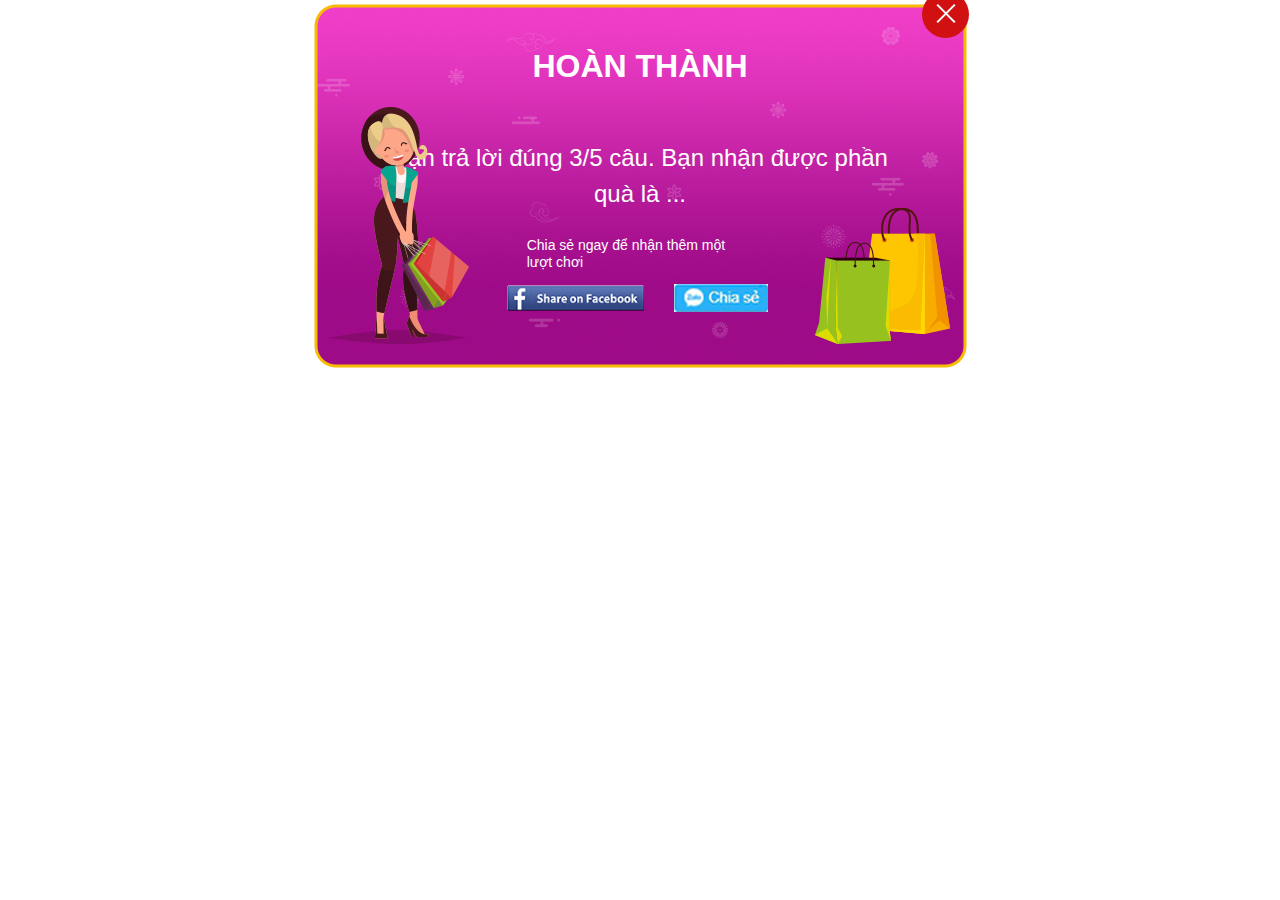
<file: html/finish.html>
<!DOCTYPE html>
<html lang="en">

<head>
    <meta charset="UTF-8">
    <meta name="viewport" content="width=device-width, initial-scale=1.0">
    <meta http-equiv="X-UA-Compatible" content="ie=edge">
    <meta name="Description" content="Enter your description here" />
    <link rel="stylesheet" href="https://cdnjs.cloudflare.com/ajax/libs/twitter-bootstrap/4.5.3/css/bootstrap.min.css">
    <link rel="stylesheet" href="https://cdnjs.cloudflare.com/ajax/libs/font-awesome/4.7.0/css/font-awesome.min.css">
    <link rel="stylesheet" href="../assets/css/style.css">
    <link rel="stylesheet" href="../assets/css/aeon-game.css">
    <link rel="stylesheet" href="../assets/css/regis.css">
    <title>Title</title>
</head>

<body>
    <div class="box__regis">
        <!-- <img src="images/pop-up-regis/background.png" alt=""> -->
        <div class="exit" onclick="clicked()">
            <div class="mdiv">
                <div class="md"></div>
            </div>
        </div>
        <div class="container-fluid package">
            <div class="pop-up__container">
                <h1>Hoàn thành</h1>
                <div class="pop-up__content">
                    Bạn trả lời đúng 3/5 câu. Bạn nhận được phần quà là ...
                </div>
            </div>
            <div class="pop-up__icon__finish row">
                <div class="col-4">
                    <img src="images/pop-up-finish/shopping.png" alt="">

                </div>
                <div class="pop-up__icon__adds col-4">
                    <h1>
                        Chia sẻ ngay để nhận thêm một lượt chơi
                    </h1>
                    <div class="row" style="
                    width: 335px;
                    margin-left: -55px;
                ">
                        <div class="col-6">
                            <a href=""><img src="images/pop-up-finish/facebook.png" alt=""></a>
                        </div>
                        <div class="col-6">
                            <a href=""><img src="images/pop-up-finish/zalo.png" alt=""></a>
                        </div>
                    </div>
                </div>
                <div class="pop-up__icon__bag col-4">
                    <img src="images/pop-up-regis/bag.png" alt="">
                </div>
            </div>
        </div>
    </div>
    <script src="https://cdnjs.cloudflare.com/ajax/libs/jquery/3.5.1/jquery.slim.min.js"></script>
    <script src="https://cdnjs.cloudflare.com/ajax/libs/popper.js/1.16.1/umd/popper.min.js"></script>
    <script src="https://cdnjs.cloudflare.com/ajax/libs/twitter-bootstrap/4.5.3/js/bootstrap.min.js"></script>
    <script>
        function clicked() {
            console.log('bi clicked');
            parent.closeModal();
        }
    </script>
</body>

</html>
</file>
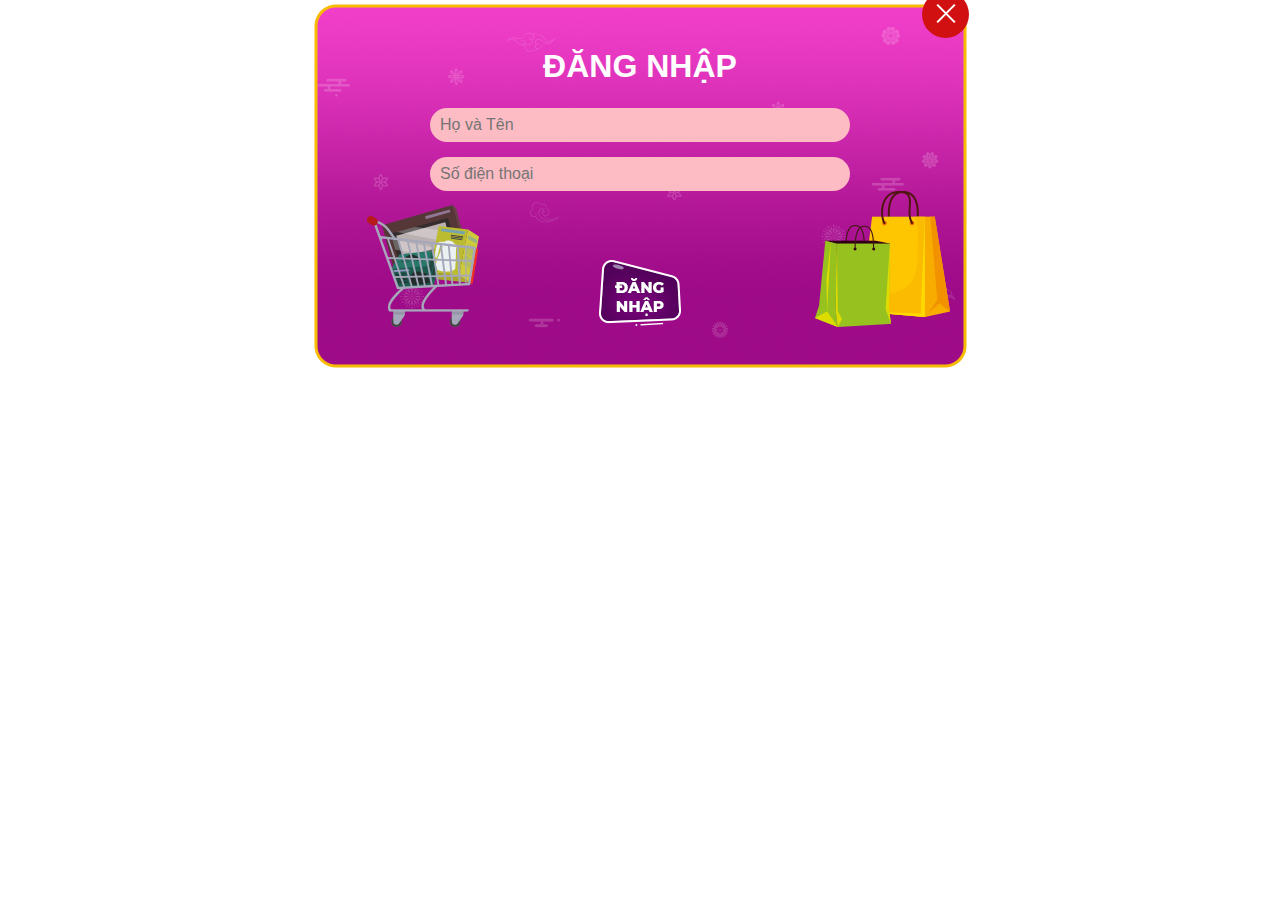
<file: html/login.html>
<!DOCTYPE html>
<html lang="en">

<head>
    <meta charset="UTF-8">
    <meta name="viewport" content="width=device-width, initial-scale=1.0">
    <meta http-equiv="X-UA-Compatible" content="ie=edge">
    <meta name="Description" content="Enter your description here" />
    <link rel="stylesheet" href="https://cdnjs.cloudflare.com/ajax/libs/twitter-bootstrap/4.5.3/css/bootstrap.min.css">
    <link rel="stylesheet" href="https://cdnjs.cloudflare.com/ajax/libs/font-awesome/5.15.1/css/all.min.css">
    <link rel="stylesheet" href="../assets/css/style.css">
    <link rel="stylesheet" href="../assets/css/aeon-game.css">
    <link rel="stylesheet" href="../assets/css/regis.css">
    <title>Title</title>
</head>

<body>
    <div class="box__regis">
        <!-- <img src="images/pop-up-regis/background.png" alt=""> -->
        <div class="exit">
            <div class="mdiv">
                <div class="md"></div>
            </div>
        </div>
        <div class="container-fluid package">
            <div class="pop-up__container">
                <h1>Đăng Nhập</h1>
                <form action="">
                    <div>
                        <input type="text" placeholder="Họ và Tên">
                    </div>
                    <div>
                        <input type="text" placeholder="Số điện thoại">
                    </div>
                </form>
            </div>
            <div class="pop-up__icon row">
                <div class="col-4">
                    <img src="images/pop-up-regis/cart.png" alt="">

                </div>
                <div class="col-4">
                    <img src="images/pop-up-regis/btn_login.png" alt="">

                </div>
                <div class="pop-up__icon__bag col-4">
                    <img src="images/pop-up-regis/bag.png" alt="">
                </div>
            </div>
        </div>
    </div>
    <script src="https://cdnjs.cloudflare.com/ajax/libs/jquery/3.5.1/jquery.slim.min.js"></script>
    <script src="https://cdnjs.cloudflare.com/ajax/libs/popper.js/1.16.1/umd/popper.min.js"></script>
    <script src="https://cdnjs.cloudflare.com/ajax/libs/twitter-bootstrap/4.5.3/js/bootstrap.min.js"></script>
</body>

</html>
</file>
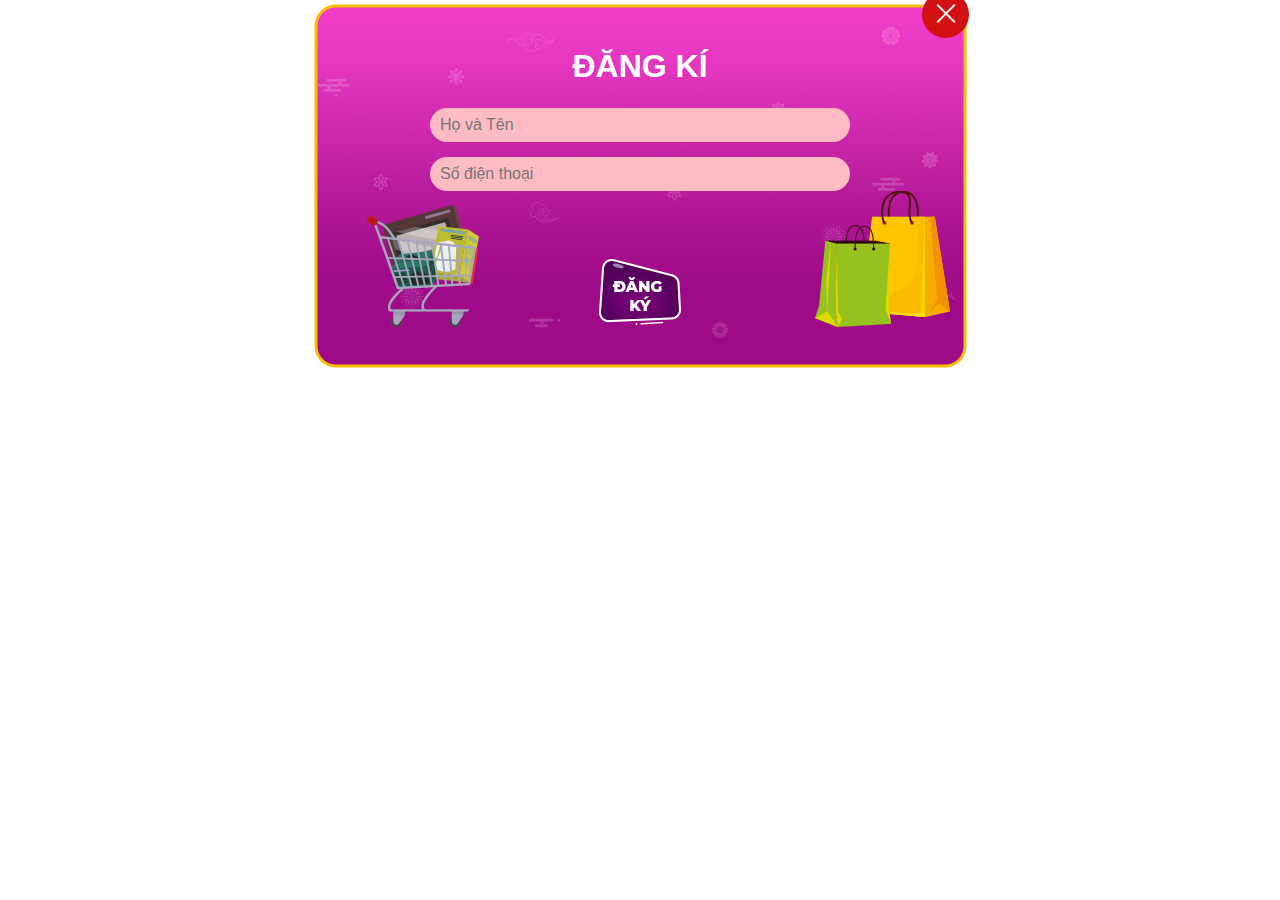
<file: html/regis.html>
<!DOCTYPE html>
<html lang="en">

<head>
    <meta charset="UTF-8">
    <meta name="viewport" content="width=device-width, initial-scale=1.0">
    <meta http-equiv="X-UA-Compatible" content="ie=edge">
    <meta name="Description" content="Enter your description here" />
    <link rel="stylesheet" href="https://cdnjs.cloudflare.com/ajax/libs/twitter-bootstrap/4.5.3/css/bootstrap.min.css">
    <link rel="stylesheet" href="https://cdnjs.cloudflare.com/ajax/libs/font-awesome/5.15.1/css/all.min.css">
    <link rel="stylesheet" href="../assets/css/style.css">
    <link rel="stylesheet" href="../assets/css/aeon-game.css">
    <link rel="stylesheet" href="../assets/css/regis.css">
    <title>Title</title>
</head>

<body>
    <div class="box__regis">
        <!-- <img src="images/pop-up-regis/background.png" alt=""> -->
        <div class="exit">
            <div class="mdiv">
                <div class="md"></div>
            </div>
        </div>

        <div class="container-fluid package">
            <div class="pop-up__container">
                <h1>Đăng kí</h1>
                <form action="">
                    <div>
                        <input type="text" placeholder="Họ và Tên">
                    </div>
                    <div>
                        <input type="text" placeholder="Số điện thoại">
                    </div>
                </form>
            </div>
            <div class="pop-up__icon row">
                <div class="col-4">
                    <img src="images/pop-up-regis/cart.png" alt="">

                </div>
                <div class="col-4">
                    <img src="images/pop-up-regis/btn.png" alt="">

                </div>
                <div class="pop-up__icon__bag col-4">
                    <img src="images/pop-up-regis/bag.png" alt="">
                </div>
            </div>
        </div>
    </div>
    <script src="https://cdnjs.cloudflare.com/ajax/libs/jquery/3.5.1/jquery.slim.min.js"></script>
    <script src="https://cdnjs.cloudflare.com/ajax/libs/popper.js/1.16.1/umd/popper.min.js"></script>
    <script src="https://cdnjs.cloudflare.com/ajax/libs/twitter-bootstrap/4.5.3/js/bootstrap.min.js"></script>
</body>

</html>
</file>
<file: assets/css/style.css>
* {
    background-repeat: no-repeat;
}

img {
    max-width: 100%;
    height: auto;
}

body {
    padding: 0;
    margin: 0;
}

.background {
    background-image: url('../../html/images/background.png');
    background-size: cover;
    padding-top: 0.02em;
    padding-left: 0.05em;
    background-position: center;
    position: relative;
}

.container {
    /* position: absolute;
    max-width: 1715px; */
    padding: 0;
    /* border: 1px black solid; */
    /* top: 0;
    left: 50%;
    transform: translateX(-50%); */
}

.top {
    margin: 0;
    padding: 0;
}

.top__nav {
    display: flex;
    justify-content: space-between;
    padding-top: 2em;
}

.top__nav__logo_one {
    margin-top: -2em;
}

.top__nav__button {
    margin-top: 2em;
    font-weight: 300;
}

.top__nav__user {
    margin-top: 1em;
    font-size: 24px;
    display: none;
}

.top__nav__user a {
    text-decoration: none;
    color: white;
}

.btn__login,
.btn__regis {
    background-color: transparent;
    font-family: 'Montserrat', sans-serif;
    font-size: 13pt;
}

.btn__login {
    color: white;
    border: none;
    border-radius: 10px;
}

.btn__regis {
    color: #b2218c;
    border: 1px solid #b2218c;
    border-radius: 10px;
    padding: 5px 30px;
    max-width: 140px;
}

.top__title {
    max-width: 47vw;
    margin: 0 auto;
}

.top__content {
    display: flex;
    justify-content: space-between;
    padding: 0px 20px;
    margin-top: 10em;
}

.top__content__shopping_one img {
    width: 130%;
}

.top__content__playgame {
    max-width: 456px;
}

.middle {
    /* border: 1px solid black; */
    margin: 0;
    padding: 0;
    padding-top: 12em;
}

.middle__title {
    text-align: center;
    margin: 0 0 6rem 0;
}

.middle__title h1 {
    font-family: 'Oswald', sans-serif;
    font-size: 5em;
    color: #b2218c;
    font-weight: bold;
    text-transform: capitalize;
    text-shadow: 2px 2px white;
}

.middle__content {
    /* padding-left: 5rem; */
}

.middle__content__coc img {
    /* max-width: 550px; */
}

.bottom {
    margin: 15rem auto 15rem;
    max-width: 1317px;
    display: flex;
    align-items: flex-end;
}

.bottom__rule__title {
    width: auto;
    max-width: 400px;
}

.bottom__rule__title h1 {
    color: #8f1665;
    text-transform: capitalize;
    font-family: 'Oswald', sans-serif;
}

.bottom__rule__title hr {
    /* border: 1px solid #8f1665; */
    background-color: #8f1665;
}

.bottom__rule__content {
    font-family: 'Oswald', sans-serif;
    font-size: 1.5em;
}

.bottom__game {
    padding-bottom: 5rem;
}

.btn_menu {
    display: none;
}

@media (min-width:1840px) {
    .background {
        background-size: cover;
    }
}

@media (max-width: 1024px) {
    .bottom {
        align-items: center;
    }
    .top__content__playgame {
        max-width: 100%;
        text-align: center;
        order: 3;
    }
    .top__content__shopping_one {
        order: 1;
    }
    .top__content__shopping_two {
        order: 2;
    }
    .middle__title {
        margin: 10vh 0 0 0;
    }
    .middle__content {
        padding-top: 20vh;
    }
    .middle__content__coc {
        text-align: center;
        max-width: 100%;
    }
    .middle__content__coc img {
        max-width: 440px;
    }
}

@media(max-width:768px) {
    .btn_menu {
        display: block;
        color: white;
        width: 50px;
        border-radius: 10px;
        background-color: #ffffff36;
    }
    .btn__login,
    .btn__regis {
        display: none;
        position: absolute;
    }
    .top__nav__button {
        position: relative;
    }
    .top__nav__button:hover .btn__login,
    .top__nav__button:hover .btn__regis {
        display: block;
        font-size: 15px;
        width: 100px;
        background-color: #ffffff91;
    }
    .top__nav__button:hover .btn__regis {
        padding: 0;
        margin: 30px 0;
    }
    .top__nav__button:hover .btn__login {
        color: #b2218c;
        border: 1px solid #b2218c;
        border-radius: 10px;
        margin: 2px 0;
    }
    .top__nav {
        padding-top: 2vh;
    }
    .top__nav__button {
        font-weight: 300;
        width: 14vw;
    }
    .btn__login {
        width: 10vw;
        font-size: 1.7vw;
    }
    .btn__regis {
        width: 10vw;
        font-size: 1.7vw;
        padding: 0;
    }
    .top__nav__logo_one {
        margin-top: 0;
        width: 25vw;
    }
    .top__nav__logo_two {
        width: 15vw;
        margin-top: 2vh
    }
    .top__nav__user {
        margin-top: 3.5vw;
    }
    .top__nav__user a {
        font-size: 4vw;
    }
    .top__title {
        margin-top: 20vw;
        max-width: 100%;
    }
    .top__content {
        margin-top: 20vw;
    }
    .top__content__shopping_one {
        margin-bottom: 20vw;
    }
    .top__content__shopping_two {
        margin-bottom: 20vw;
    }
    .middle {
        padding-top: 10vw;
    }
    .middle__content {
        padding-top: 10vw;
    }
    .middle__content img {
        margin: 30px 0;
    }
    .bottom {
        margin-top: 10vw;
    }
    .bottom div {
        width: 100vw;
        padding: 0;
        display: block;
    }
    .bottom__game {
        margin-left: 20vw;
    }
}

@media(max-width: 540px) {
    .background {
        margin-right: -25vw;
    }
    .top__nav__button {
        margin-top: 3vw;
    }
    .bottom__rule__content,
    .bottom__rule__title {
        width: 100%;
    }
    .bottom__game {
        margin-top: 10vw;
    }
}

@media(max-width:330px) {
    .background {
        margin-right: -100vw;
    }
}

@media (min-width:0px) {
    .btn__login:hover {
        background-color: #ffffff36;
    }
    .btn__regis:hover {
        border: 1px solid #b31689;
    }
    .btn__regis:focus,
    .btn__login:focus-visible,
    .btn__login:focus-within {
        outline: none;
    }
    .btn__login:focus {
        outline: none;
        border: #b31689;
    }
}
</file>
<file: assets/css/aeon-game.css>
body {
    background-repeat: no-repeat;
}

img {
    max-width: 100%;
    height: auto;
}

.box {
    position: relative;
    background-image: url(../../html/images/aeon-game/background.png);
    background-position: center;
    background-size: cover;
    width: 100vw;
    height: auto;
}

.box>img {
    width: 100vw;
    height: 100vh;
}

.content__board {
    /* padding: 0 12vw;
    position: relative; */
}

.board {
    width: 64vw;
    height: 57vh;
    margin: 0 auto;
    --r: 15px;
    border-radius: calc(2*var(--r));
    border: 15px solid #f7bb03;
    background-repeat: no-repeat;
    background: linear-gradient(#f540ce, #bb11a0);
    box-shadow: inset 0 0 20px 20px #9c2492;
}

.head {
    /* background-image: url(../../html/images/aeon-game/bang.png);
    background-position: center;
    background-size: cover; */
    /* position: absolute; */
    padding: 5vh 4vw;
    font-family: 'Oswald', sans-serif;
}

.content__board img {
    width: 64vw;
    position: absolute;
    top: 0;
    left: 50%;
    transform: translateX(-50%);
}

.content__board__numQues {
    background-color: #f7bb03;
    border-radius: 10px;
    width: 7vw;
    height: 5vh;
    padding: .3rem 0;
    display: flex;
    justify-content: center;
    align-items: center;
}

.content__board__numQues h1 {
    font-weight: 400;
    color: white;
    font-size: 1.8vw;
}

.content__board__contentQues {
    /* position: absolute; */
    max-width: 64vw;
    padding: 5vh 11vw 0 0;
    height: 100%;
}

.ques {
    font-size: 1.6vw;
    font-weight: 400;
    padding: 0 0 0 3vw;
    color: white;
}

.ans {
    color: white;
    font-size: 1vw;
    padding: 2vh 0;
}

.radio {
    margin-top: -3vh;
    display: block;
    position: relative;
    padding-left: 35px;
    margin-bottom: 12px;
    cursor: pointer;
    font-size: 22px;
    -webkit-user-select: none;
    -moz-user-select: none;
    -ms-user-select: none;
    user-select: none;
}


/* Hide the browser's default radio button */

.radio input {
    position: absolute;
    opacity: 0;
    cursor: pointer;
}


/* Create a custom radio button */

.checkmark {
    position: absolute;
    top: 0;
    left: 0;
    height: 25px;
    width: 25px;
    background-color: transparent;
    border-radius: 50%;
    border: 4px solid white;
}


/* On mouse-over, add a grey background color */

.radio:hover input~.checkmark {
    background-color: #ccc;
}


/* When the radio button is checked, add a blue background */

.radio input:checked~.checkmark {
    background-color: #2196F3;
}


/* Create the indicator (the dot/circle - hidden when not checked) */

.checkmark:after {
    content: "";
    position: absolute;
    display: none;
}


/* Show the indicator (dot/circle) when checked */

.radio input:checked~.checkmark:after {
    /* display: block; */
}


/* Style the indicator (dot/circle) */

.radio .checkmark:after {
    top: 9px;
    left: 9px;
    width: 8px;
    height: 8px;
    border-radius: 50%;
    border: 1px;
    background: white;
}

.content__portrait {
    position: relative;
    padding-bottom: 10vh;
    bottom: 25vh;
    display: flex;
    align-items: flex-end;
    pointer-events: none;
}

.shopping-left img {
    width: 25vw;
}

.shopping-right {
    padding-bottom: 50px;
}

.shopping-right img {
    width: 30vw;
}

.btn-action {
    text-align: right;
    pointer-events: auto;
}

.btn-action img {
    width: 25vw;
}

@media(min-width:1200px) {
    .checkmark {
        height: 20px;
        width: 20px;
    }
    .ques {
        font-size: 1.2vw;
    }
    .ans {
        font-size: 0.8vw;
    }
    .content__board__numQues h1 {
        font-size: 1.5vw;
    }
}

@media(max-width:1200px) {
    .checkmark {
        height: 20px;
        width: 20px;
    }
    .ques {
        font-size: 1.2vw;
    }
    .ans {
        font-size: 0.8vw;
    }
    .content__board__numQues h1 {
        font-size: 1.5vw;
    }
}

@media(max-width:768px) {
    .head {
        padding: 3vh 5vw;
    }
    .checkmark {
        height: 2vw;
        width: 2vw;
        border: 2px solid white
    }
    .ques {
        font-size: 1.2vw;
    }
    .ans {
        font-size: 0.6vw;
        padding: 1vh 0;
    }
    .content__board__numQues {
        border-radius: 5px;
        width: 7vw;
        height: 2vh;
        padding: 0;
    }
    .content__board__numQues h1 {
        font-size: 1.5vw;
        margin: 0;
    }
    .content__board__contentQues {
        padding: 3vh 5vw 0 5vw;
    }
    .content__portrait {
        bottom: 25px;
        width: 100%;
        justify-content: space-between;
        padding-left: 5vw;
    }
    .shopping-left {
        width: 25vw;
    }
    .btn-action {
        width: 40vw;
        margin: 0 auto;
    }
    .shopping-right {
        padding-bottom: 30px;
        width: 25vw;
    }
}

@media(max-width:576px) {
    .content__portrait {
        justify-content: space-around;
    }
    .shopping-left {
        order: 1;
        width: 35vw;
    }
    .btn-action {
        order: 3;
        width: 50vw;
    }
    .btn-action img {
        width: 30vw;
    }
    .shopping-right {
        padding-bottom: 20px;
        order: 2;
        width: 50vw;
    }
}
</file>
<file: assets/css/regis.css>
* {
        font-family: 'Oswald', sans-serif;
    }
    
    .box__regis {
        background-image: url(../../html/images/pop-up-regis/background.png);
        width: 653px;
        height: 371px;
        margin: 0 auto;
        z-index: 1;
        /* position: fixed; */
        /* top: 50%;
        left: 50%;
        transform: translate(-50%, -50%); */
        display: block;
        background-color: transparent;
        border: none;
    }
    
    .exit {
        width: 47px;
        height: 47px;
        background-color: #d11111;
        border-radius: 50%;
        position: relative;
        right: -38rem;
        top: -1vh;
        padding-top: 10px;
        pointer-events: all;
    }
    
    .exit:hover {
        background-color: #880707;
    }
    
    .mdiv {
        height: 25px;
        width: 2px;
        margin-left: 23px;
        background-color: white;
        transform: rotate(45deg);
        Z-index: 1;
    }
    
    .md {
        height: 25px;
        width: 2px;
        background-color: white;
        transform: rotate(90deg);
        Z-index: 2;
    }
    
    .package {
        width: 650px;
        height: 350px;
    }
    
    .pop-up__container h1 {
        color: white;
        font-weight: bold;
        font-size: 2em;
        text-transform: uppercase;
    }
    
    .pop-up__container {
        padding: 0 3em;
        text-align: center;
    }
    
    .pop-up__container input {
        background-color: #fdbcc3;
        width: 420px;
        border-radius: 20px;
        border: none;
        margin: 15px 0;
        padding: 5px 10px;
    }
    
    .pop-up__container input:focus {
        outline: none;
    }
    
    .pop-up__container input:last-child {
        margin-bottom: 0;
    }
    
    .pop-up__content {
        color: white;
        font-size: 24px;
        margin-top: 55px;
    }
    
    .pop-up__icon {
        align-items: flex-end;
        text-align: center;
    }
    
    .pop-up__icon__adds {
        font-size: 24px;
        margin-bottom: 30px;
    }
    
    .pop-up__icon__adds h1 {
        font-size: 14px;
        width: 225px;
        margin-left: -20px;
    }
    
    .pop-up__icon__bag {
        text-align: right;
    }
    
    .pop-up__icon__finish {
        align-items: flex-end;
        position: relative;
        bottom: 105px;
        color: white;
    }
    
    .fa {
        padding: 20px;
        font-size: 30px;
        width: 50px;
        text-align: center;
        text-decoration: none;
    }
    
    .fa:hover {
        opacity: 0.7;
    }
    
    .fa-facebook {
        background: #3B5998;
        color: white;
    }
    
    .example-open .modal-backdrop {
        width: 100%;
        height: 100%;
    }
    
    @media(max-width:1200px) {
        .box__regis {
            margin-left: calc(((33%-650px)*-1)/2);
            margin-right: 0px;
        }
    }
    
    @media(max-width:540px) {
        .box__regis {
            width: 100%;
            margin: 0;
            height: auto;
            background-size: 100%;
        }
        .exit {
            left: 92%;
        }
        .package {
            width: 100%;
            margin: 0;
            padding: 0;
            margin-top: -3vw;
        }
        .pop-up__container h1 {
            font-size: 1em;
        }
        .pop-up__container input {
            width: 20em;
        }
        .pop-up__icon {
            width: 100%;
        }
        .pop-up__icon img {
            width: 18vw;
        }
    }
</file>
